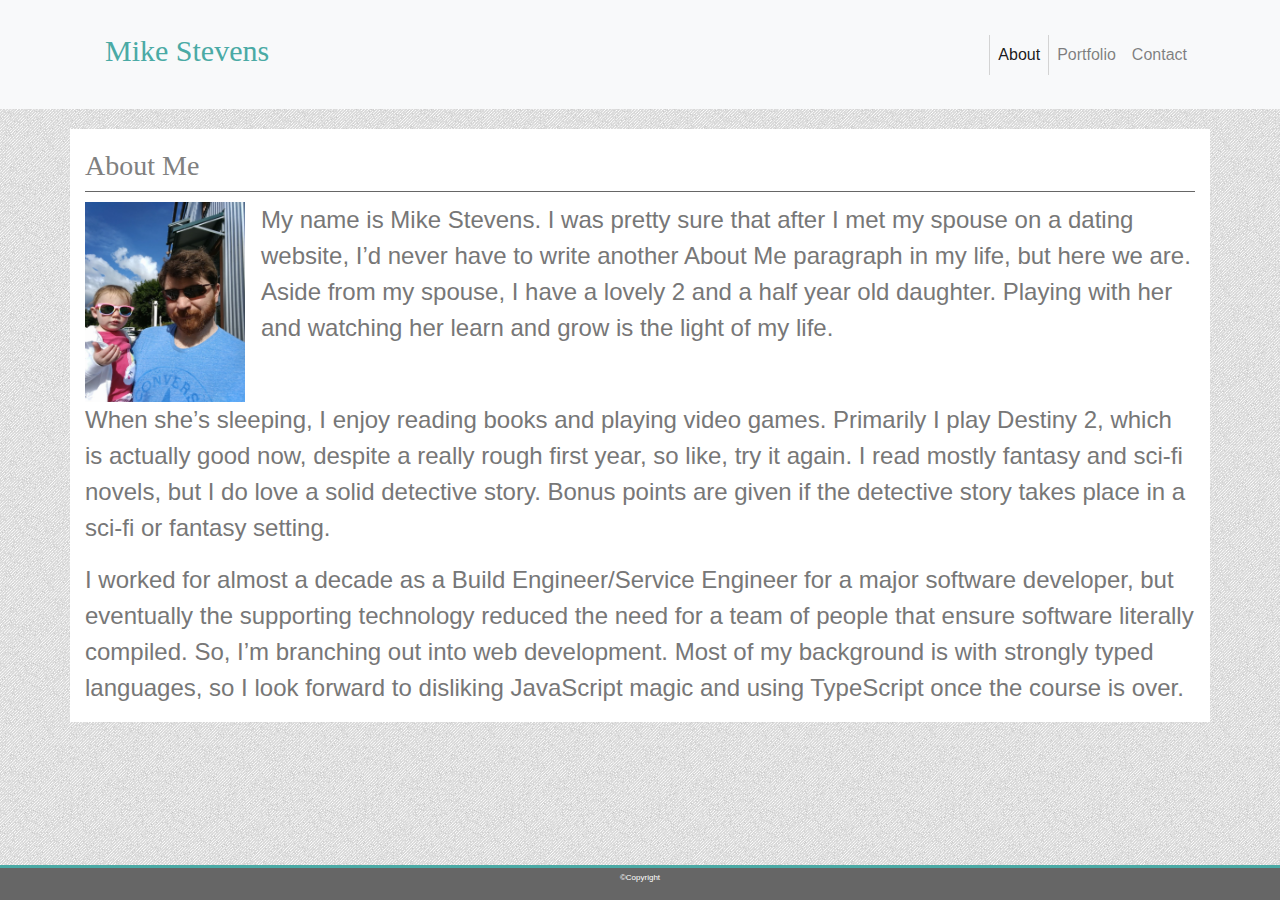
<file: index.html>
<!DOCTYPE html>
<html lang="en">

<head>
    <meta charset="UTF-8">
    <meta name="viewport" content="width=device-width, initial-scale=1.0">
    <meta http-equiv="X-UA-Compatible" content="ie=edge">
    <title>Document</title>
    <link rel="stylesheet" href="https://stackpath.bootstrapcdn.com/bootstrap/4.3.1/css/bootstrap.min.css"
        integrity="sha384-ggOyR0iXCbMQv3Xipma34MD+dH/1fQ784/j6cY/iJTQUOhcWr7x9JvoRxT2MZw1T" crossorigin="anonymous">
    <link rel="stylesheet" href="./assets/css/style.css">
</head>

<body>
    <nav class="navbar navbar-expand-lg navbar-light bg-light">
        <div class="container">
            <h1 class="navbar-brand" id="nav-name">Mike Stevens</h1>
            <button class="navbar-toggler" type="button" data-toggle="collapse" data-target="#navbarSupportedContent"
                aria-controls="navbarSupportedContent" aria-expanded="false" aria-label="Toggle navigation">
                <span class="navbar-toggler-icon"></span>
            </button>

            <div class="navbar-collapse collapse w-100 order-3 dual-collapse2" id="navbarSupportedContent">
                <ul class="navbar-nav ml-auto">

                    <li class="nav-item active">
                        <a class="nav-link" href="#">About <span class="sr-only">(current)</span></a>
                    </li>
                    <li class="nav-item">
                        <a class="nav-link" href="./portfolio.html">Portfolio</a>
                    </li>
                    <li class="nav-item">
                        <a class="nav-link" href="./contact.html">Contact</a>
                    </li>
                </ul>
            </div>
        </div>
    </nav>
    <div class="container main-content " style="margin-top: 20px; margin-bottom: 20px;">
        <div class="row">
            <div class="col-md-3">
                <h3>About Me</h3>
            </div>
        </div>
        <div class="row">
            <div class="col-md-12">
                <div class="media top-row">
                    <img src="./assets/images/IMG_20180610_093752.jpg" width="160px" height="200px"
                        class="align-self-start mr-3" alt="...">
                    <div class="media-body">
                        <p>My name is Mike Stevens. I was pretty sure that after I met my spouse on a dating website,
                            I’d never have to write another About Me paragraph in my life, but here we are. Aside from
                            my spouse, I have a lovely 2 and a half year old daughter.
                            Playing with her and watching her learn and grow is the light of my life.</p>
                    </div>
                </div>
            </div>
        </div>
        <div class="row">
            <div class="col-md-12">
                <p>When she’s sleeping, I enjoy reading books and playing video games. Primarily I play Destiny
                    2, which is actually good now, despite a really rough first year, so like, try it again. I
                    read mostly fantasy and sci-fi novels, but I do love a solid detective story.
                    Bonus points are given if the detective story takes place in a sci-fi or fantasy setting.
                </p>
            </div>

        </div>
        <div class="row">
            <div class="col-md-12">
                <p>I worked for almost a decade as a Build Engineer/Service Engineer for a major software
                    developer, but eventually the supporting technology reduced the need for a team of people
                    that ensure software literally compiled. So, I’m branching out into web development. Most of
                    my background is with strongly typed languages, so I look forward to disliking JavaScript
                    magic and using TypeScript once the course is over. </p>
            </div>

        </div>
    </div>
    <div class="footer-copyright text-center py-3 custom-footer">©Copyright
    </div>
    <script src="https://code.jquery.com/jquery-3.3.1.slim.min.js"
        integrity="sha384-q8i/X+965DzO0rT7abK41JStQIAqVgRVzpbzo5smXKp4YfRvH+8abtTE1Pi6jizo"
        crossorigin="anonymous"></script>
    <script src="https://cdnjs.cloudflare.com/ajax/libs/popper.js/1.14.7/umd/popper.min.js"
        integrity="sha384-UO2eT0CpHqdSJQ6hJty5KVphtPhzWj9WO1clHTMGa3JDZwrnQq4sF86dIHNDz0W1"
        crossorigin="anonymous"></script>
    <script src="https://stackpath.bootstrapcdn.com/bootstrap/4.3.1/js/bootstrap.min.js"
        integrity="sha384-JjSmVgyd0p3pXB1rRibZUAYoIIy6OrQ6VrjIEaFf/nJGzIxFDsf4x0xIM+B07jRM"
        crossorigin="anonymous"></script>
</body>

</html>
</file>
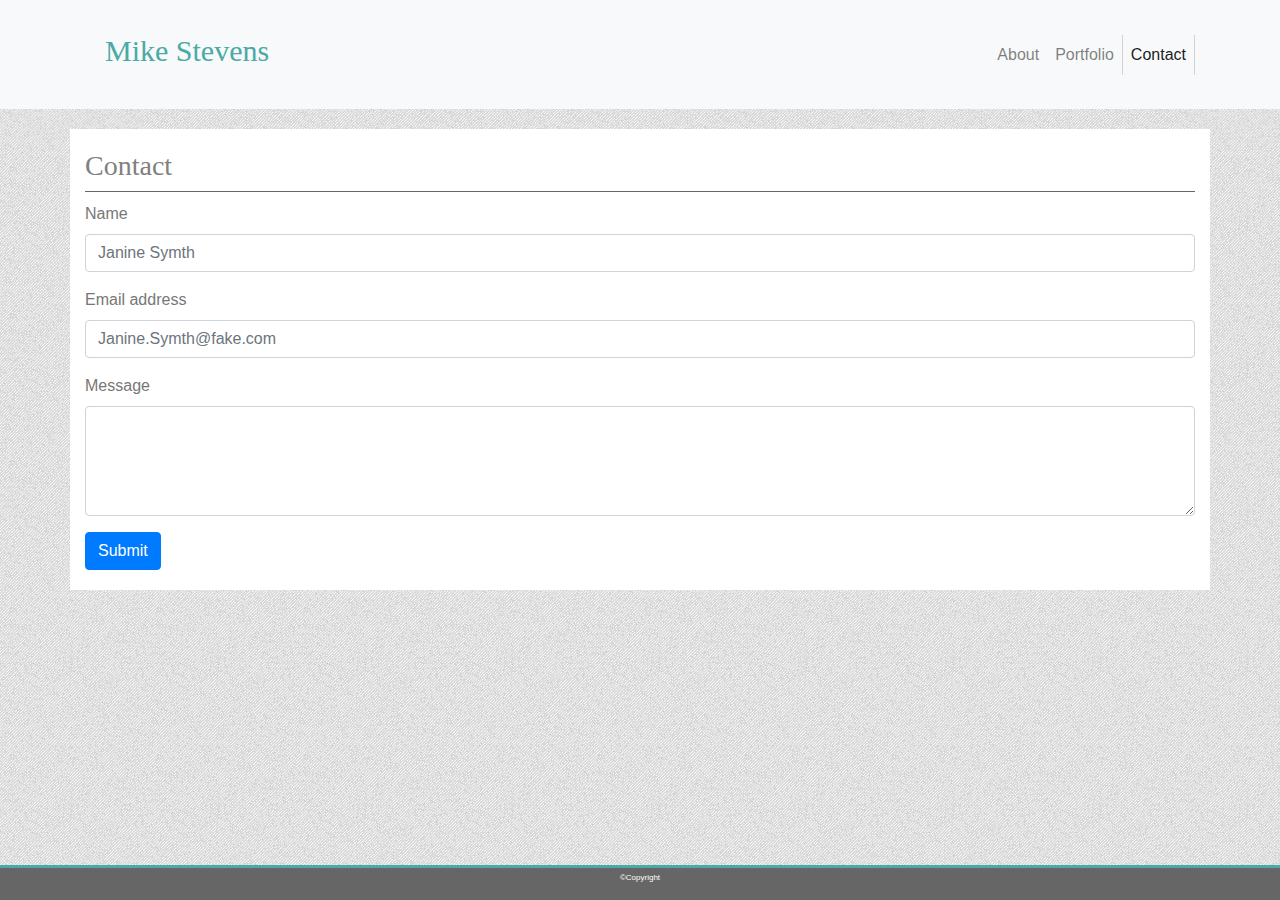
<file: contact.html>
<!DOCTYPE html>
<html lang="en">

<head>
    <meta charset="UTF-8">
    <meta name="viewport" content="width=device-width, initial-scale=1.0">
    <meta http-equiv="X-UA-Compatible" content="ie=edge">
    <title>Document</title>
    <link rel="stylesheet" href="https://stackpath.bootstrapcdn.com/bootstrap/4.3.1/css/bootstrap.min.css"
        integrity="sha384-ggOyR0iXCbMQv3Xipma34MD+dH/1fQ784/j6cY/iJTQUOhcWr7x9JvoRxT2MZw1T" crossorigin="anonymous">
    <link rel="stylesheet" href="./assets/css/style.css">
</head>

<body>
    <nav class="navbar navbar-expand-lg navbar-light bg-light">
        <div class="container">
            <h1 class="navbar-brand" id="nav-name">Mike Stevens</h1>
            <button class="navbar-toggler" type="button" data-toggle="collapse" data-target="#navbarSupportedContent"
                aria-controls="navbarSupportedContent" aria-expanded="false" aria-label="Toggle navigation">
                <span class="navbar-toggler-icon"></span>
            </button>

            <div class="navbar-collapse collapse w-100 order-3 dual-collapse2" id="navbarSupportedContent">
                <ul class="navbar-nav ml-auto">

                    <li class="nav-item">
                        <a class="nav-link" href="./index.html">About</a>
                    </li>
                    <li class="nav-item">
                        <a class="nav-link" href="./portfolio.html">Portfolio</a>
                    </li>
                    <li class="nav-item active">
                        <a class="nav-link" href="#">Contact <span class="sr-only">(current)</span></a>
                    </li>
                </ul>
            </div>
        </div>
    </nav>
    <div class="container main-content" style="margin-top: 20px; margin-bottom: 20px;">
        <div class="row">
            <div class="col-md-3">
                <!-- TODO blah -->
                <h3>Contact</h3>
            </div>
        </div>
        <form>
            <div class="form-group top-row">
                <label for="exampleInputEmail1">Name</label>
                <input type="text" class="form-control" placeholder="Janine Symth">
            </div>
            <div class="form-group">
                <label>Email address</label>
                <input class="form-control" placeholder="Janine.Symth@fake.com">
            </div>
            <div class="form-group">
                <label for="exampleFormControlTextarea1">Message</label>
                <textarea class="form-control" rows="4"></textarea>
            </div>
            <button type="submit" class="btn btn-primary" style="margin-bottom: 20px;">Submit</button>
        </form>
    </div>
    <div class="footer-copyright text-center py-3 custom-footer">©Copyright
    </div>
    <script src="https://code.jquery.com/jquery-3.3.1.slim.min.js"
        integrity="sha384-q8i/X+965DzO0rT7abK41JStQIAqVgRVzpbzo5smXKp4YfRvH+8abtTE1Pi6jizo"
        crossorigin="anonymous"></script>
    <script src="https://cdnjs.cloudflare.com/ajax/libs/popper.js/1.14.7/umd/popper.min.js"
        integrity="sha384-UO2eT0CpHqdSJQ6hJty5KVphtPhzWj9WO1clHTMGa3JDZwrnQq4sF86dIHNDz0W1"
        crossorigin="anonymous"></script>
    <script src="https://stackpath.bootstrapcdn.com/bootstrap/4.3.1/js/bootstrap.min.js"
        integrity="sha384-JjSmVgyd0p3pXB1rRibZUAYoIIy6OrQ6VrjIEaFf/nJGzIxFDsf4x0xIM+B07jRM"
        crossorigin="anonymous"></script>
</body>

</html>
</file>
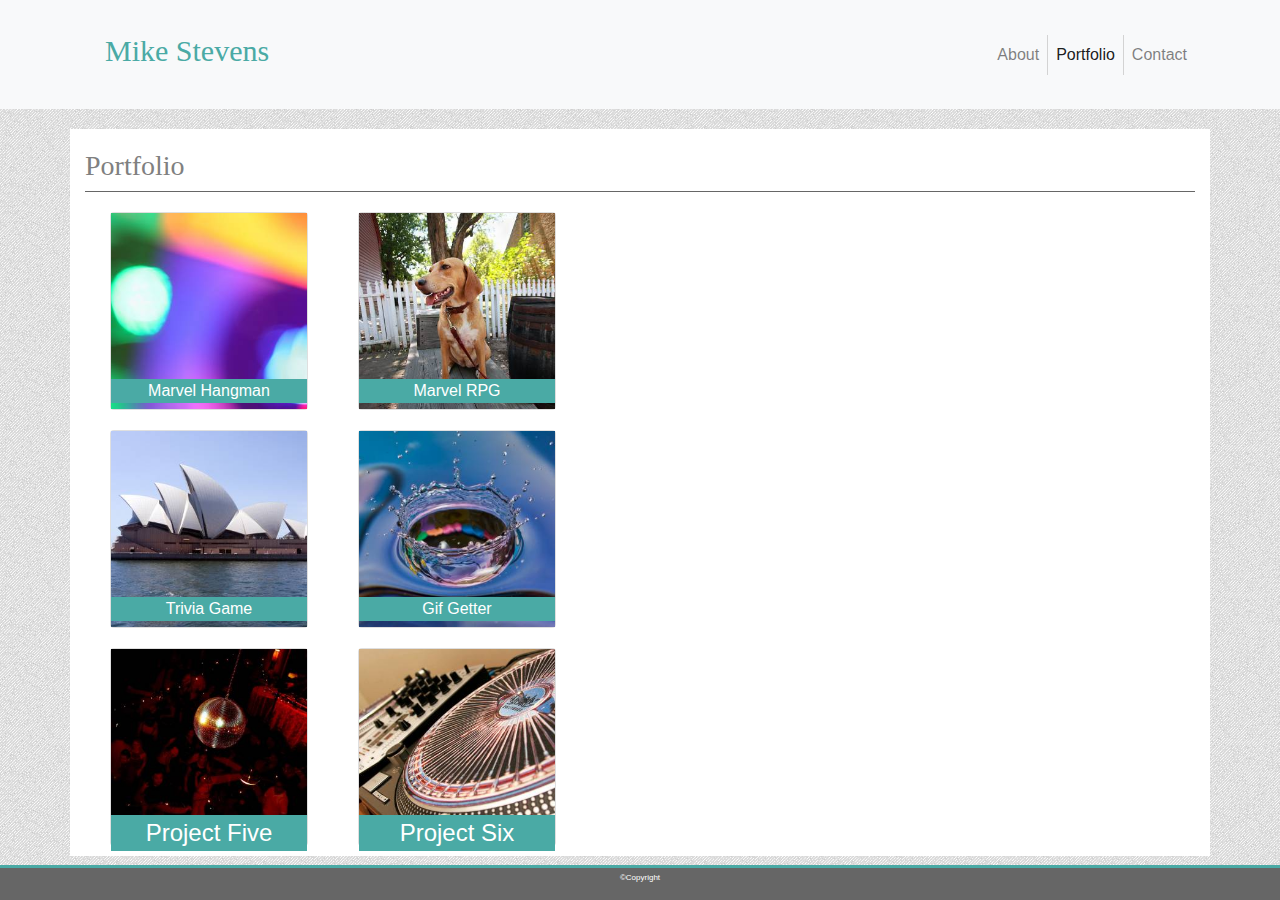
<file: portfolio.html>
<!DOCTYPE html>
<html lang="en">

<head>
    <meta charset="UTF-8">
    <meta name="viewport" content="width=device-width, initial-scale=1.0">
    <meta http-equiv="X-UA-Compatible" content="ie=edge">
    <title>Document</title>
    <link rel="stylesheet" href="https://stackpath.bootstrapcdn.com/bootstrap/4.3.1/css/bootstrap.min.css"
        integrity="sha384-ggOyR0iXCbMQv3Xipma34MD+dH/1fQ784/j6cY/iJTQUOhcWr7x9JvoRxT2MZw1T" crossorigin="anonymous">
    <link rel="stylesheet" href="./assets/css/style.css">
</head>

<body>
    <nav class="navbar navbar-expand-lg navbar-light bg-light">
        <div class="container" style="height: 100%">
            <h1 class="navbar-brand" id="nav-name">Mike Stevens</h1>
            <button class="navbar-toggler" type="button" data-toggle="collapse" data-target="#navbarSupportedContent"
                aria-controls="navbarSupportedContent" aria-expanded="false" aria-label="Toggle navigation">
                <span class="navbar-toggler-icon"></span>
            </button>

            <div class="navbar-collapse collapse w-100 order-3 dual-collapse2" id="navbarSupportedContent">
                <ul class="navbar-nav ml-auto">

                    <li class="nav-item">
                        <a class="nav-link" href="./index.html">About</a>
                    </li>
                    <li class="nav-item active">
                        <a class="nav-link" href="#">Portfolio <span class="sr-only">(current)</span></a>
                    </li>
                    <li class="nav-item">
                        <a class="nav-link" href="./contact.html">Contact</a>
                    </li>
                </ul>
            </div>
        </div>
    </nav>
    <div class="container main-content " style="margin-top: 20px; margin-bottom: 20px;">
        <div class="row">
            <div class="col-md-3">
                <h3>Portfolio</h3>
            </div>
        </div>
        <div class="row top-row" style="margin-left: 0px; margin-right: 0px;">
            <!--Somehow, this empty div give the right sizing, without it, the portfolio page is a few pixes different thatn the other two pages and creates a jarring experience when shifting between pages.-->
            <div class="">
                <div class="container">
                    <div class="row ">
                        <div class="col-md-4">
                            <div class="card project">
                                <img class="img-fluid" src="./assets/images/abstract-q-c-320-320-9.jpg" alt="an abstract image">
                                <a class="caption" href="https://okyfunoky.github.io/wordguessgame/">Marvel Hangman</a>
                            </div>
                        </div>
                        <div class="col-md-4">
                            <div class="card project">
                                <img class="img-fluid" src="./assets/images/animals-q-c-320-320-9.jpg" alt="a dog">
                                <a class="caption" href="https://okyfunoky.github.io/unt-4-game/">Marvel RPG</a>
                            </div>
                        </div>
                    </div>
                    <div class="row">
                        <div class="col-md-4">
                            <div class="card project">
                                <img class="img-fluid" src="./assets/images/city-q-c-320-320-7.jpg" alt="a city scape">
                                <a class="caption" href="https://okyfunoky.github.io/triviagame/">Trivia Game</a>
                            </div>
                        </div>
                        <div class="col-md-4">
                            <div class="card project">
                                <img class="img-fluid" src="./assets/images/nature-q-c-320-320-10.jpg" alt="A natural landscape">
                                <a class="caption" href="https://okyfunoky.github.io/giftastic/">Gif Getter</a>
                                
                            </div>
                        </div>
                    </div>
                    <div class="row">
                        <div class="col-md-4">
                            <div class="card project">
                                <img class="img-fluid" src="./assets/images/nightlife-q-c-320-320-2.jpg" alt="Record player">
                                <p class="caption">Project Five</p>
                            </div>
                        </div>
                        <div class="col-md-4">
                            <div class="card project">
                                <img class="img-fluid" src="./assets/images/technics-q-c-320-320-2.jpg" alt="Technics">
                                <p class="caption">Project Six</p>
                            </div>
                        </div>
                    </div>
                </div>
            </div>
        </div>
    </div>
    <div class="footer-copyright text-center py-3 custom-footer">©Copyright
    </div>
    <script src="https://code.jquery.com/jquery-3.3.1.slim.min.js"
        integrity="sha384-q8i/X+965DzO0rT7abK41JStQIAqVgRVzpbzo5smXKp4YfRvH+8abtTE1Pi6jizo"
        crossorigin="anonymous"></script>
    <script src="https://cdnjs.cloudflare.com/ajax/libs/popper.js/1.14.7/umd/popper.min.js"
        integrity="sha384-UO2eT0CpHqdSJQ6hJty5KVphtPhzWj9WO1clHTMGa3JDZwrnQq4sF86dIHNDz0W1"
        crossorigin="anonymous"></script>
    <script src="https://stackpath.bootstrapcdn.com/bootstrap/4.3.1/js/bootstrap.min.js"
        integrity="sha384-JjSmVgyd0p3pXB1rRibZUAYoIIy6OrQ6VrjIEaFf/nJGzIxFDsf4x0xIM+B07jRM"
        crossorigin="anonymous"></script>
</body>

</html>
</file>
<file: assets/css/style.css>
* {
    font-family: 'Arial', 'Helvetica Neue', Helvetica, sans-serif;
    color: #777777;
    box-sizing: border-box;
}

.active {
    border-right: solid 1px lightgray;
    border-left: solid 1px lightgray;
}

body {
    background-image: url('../images/kindajean.jpg');
}

h1 {
    font-family: 'Georgia', Times, 'Times New Roman', serif;
}

h3 {
    color: grey;
    font-family: 'Georgia', Times, 'Times New Roman', serif;
    margin-top: 20px;
}

p {
    text-align: left;
    line-height: 150%;
    font-size: 24px;
}

.main-content {
    background-color: #ffffff;
}

.navpad {
    /* set this for padding fix */
    background-color:  #4aaaa5;
}

.custom-footer {
    background-color: #666666;
    border-style: solid;
    border-color: #4aaaa5;
    border-bottom: none;
    border-right: none;
    border-left: none;
    height: 4em;
    width: 100%;
    font-size: 8px;
    position: fixed;
    bottom: 0;
    color: #ffffff;
    display: flex;
    justify-content: space-around;
    align-items: flex-end;
}

#nav-name {
    color: #4aaaa5;
    font-size: 30px;
    box-sizing: border-box;
    padding: 20px;
    height: 100%;
}

.nav-item {
    text-align: right;
}

.top-row{
    border-top: solid 1px #666666;
    padding-top: 10px;
}

.project {
    position: relative;
    margin: 10px;
}

.caption {
    position: absolute;
    top: 85%;
    width: 100%;
    background-color: #4aaaa5;
    color: #ffffff;
    text-align: center;
}
</file>
